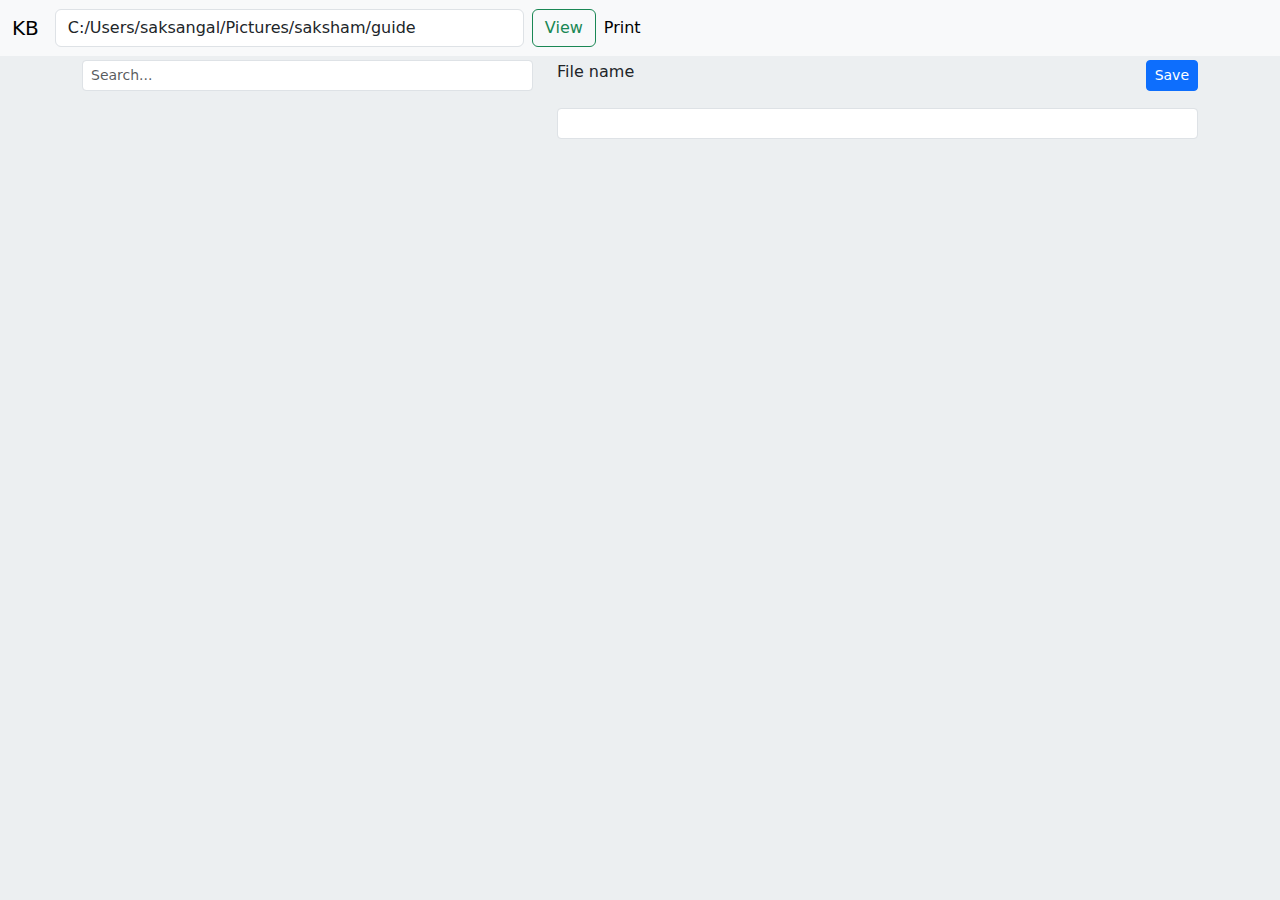
<file: static/index.html>
<html lang="en">
<head>
    <meta charset="UTF-8">
    <meta http-equiv="X-UA-Compatible" content="IE=edge">
    <meta name="viewport" content="width=device-width,initial-scale=1">
    <meta name="viewport" content="width=device-width, initial-scale=1">

    <link href="https://cdn.quilljs.com/1.2.6/quill.snow.css" rel="stylesheet">
    <script src="https://cdn.quilljs.com/1.2.6/quill.min.js"></script>
    <link href="https://cdn.jsdelivr.net/npm/bootstrap@5.2.1/dist/css/bootstrap.min.css" rel="stylesheet">
    <link rel="stylesheet" href="https://cdn.jsdelivr.net/npm/bootstrap-icons@1.3.0/font/bootstrap-icons.css">
    <link rel="stylesheet" href="style.css">
    <script src="https://cdn.jsdelivr.net/npm/bootstrap@5.2.1/dist/js/bootstrap.bundle.min.js"></script>
    <script>
        function printDiv(n) {
            var e = document.getElementById(n).innerHTML, d = document.body.innerHTML;
            document.body.innerHTML = e, window.print(), document.body.innerHTML = d
        }
    </script>
</head>
<body>
<nav class="navbar navbar-expand-lg navbar-light bg-light">
    <div class="container-fluid">

        <a class="navbar-brand" href="#">KB</a>
        <button class="navbar-toggler" type="button" data-bs-toggle="collapse" data-bs-target="#navbarSupportedContent"
                aria-controls="navbarSupportedContent" aria-expanded="false" aria-label="Toggle navigation">
            <span class="navbar-toggler-icon"></span>
        </button>
        <div class="collapse navbar-collapse" id="navbarSupportedContent">
            <div class="d-flex">
                <input class="form-control me-2" id="base_path" size="50" type="text" placeholder="path.."
                       value="C:/Users/saksangal/Pictures/saksham/guide">
                <button class="btn btn-outline-success" type="button" onclick="get_data('/see-file')">View</button>
            </div>

            <ul class="navbar-nav me-auto mb-2 mb-lg-0">
                <li class="nav-item"><a class="nav-link active" onclick='printDiv("editor")' href="#">Print</a>
                </li>
            </ul>

        </div>
    </div>
</nav>
<div class="container mt-1">
    <div class="row">
        <div class="col-md-5">
            <div>
                <input class="form-control form-control-sm" placeholder="Search..." id="filterInput" oninput="solve()"
                       type="search"/>
            </div>
            <div id="folders" style="height: 83vh; overflow: scroll"></div>
        </div>
        <div class="col-md-7">
            <div>
                <div>
                    <label for="fn" class="form-label">File name</label>
                    <div class="float-end">
                        <span id="output" class="badge bg-secondary"></span>
                        <button id="my_submit" class="btn btn-primary btn-sm">Save</button>
                    </div>
                </div>
                <p></p>
                <input id="fn" type="text" name="fn" class="form-control form-control-sm"/>
                <br>
            </div>

            <div id="toolbar"></div>
            <div id="editor"></div>
        </div>
    </div>
</div>
<script src="script.js"></script>

</body>
</html>
</file>
<file: static/style.css>
body {
    background-color: #ECEFF1;
}

.active {
    display: block;
}

.nested {
    display: none;
}

.folder-container {
    cursor: pointer;
    padding: 0 10px;
}

.folder-wrapper {
    margin: 0;
    padding: 0;
    list-style-type: none;
}

.file-item,
.folder-item {
    padding-left: 20px;
    list-style-type: none;
}


.folder-item {
    font-weight: bold;
}
</file>
